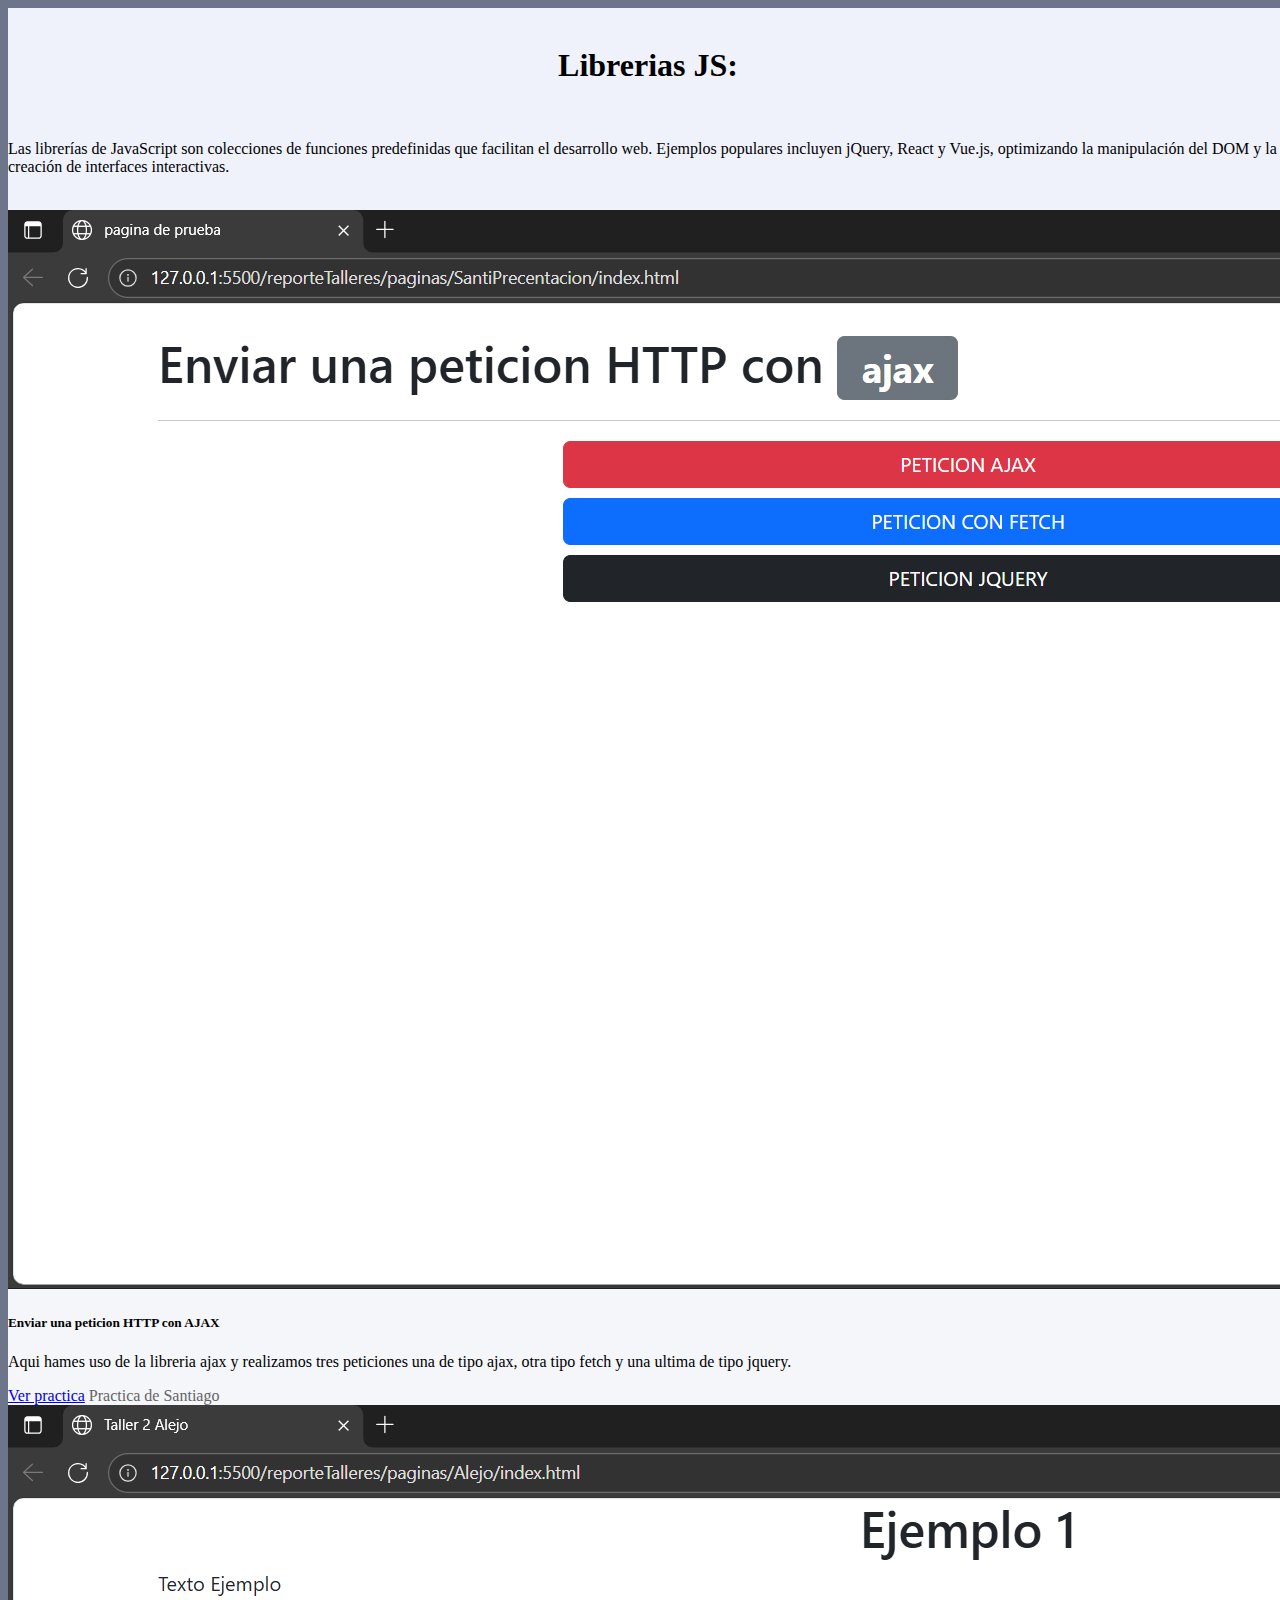
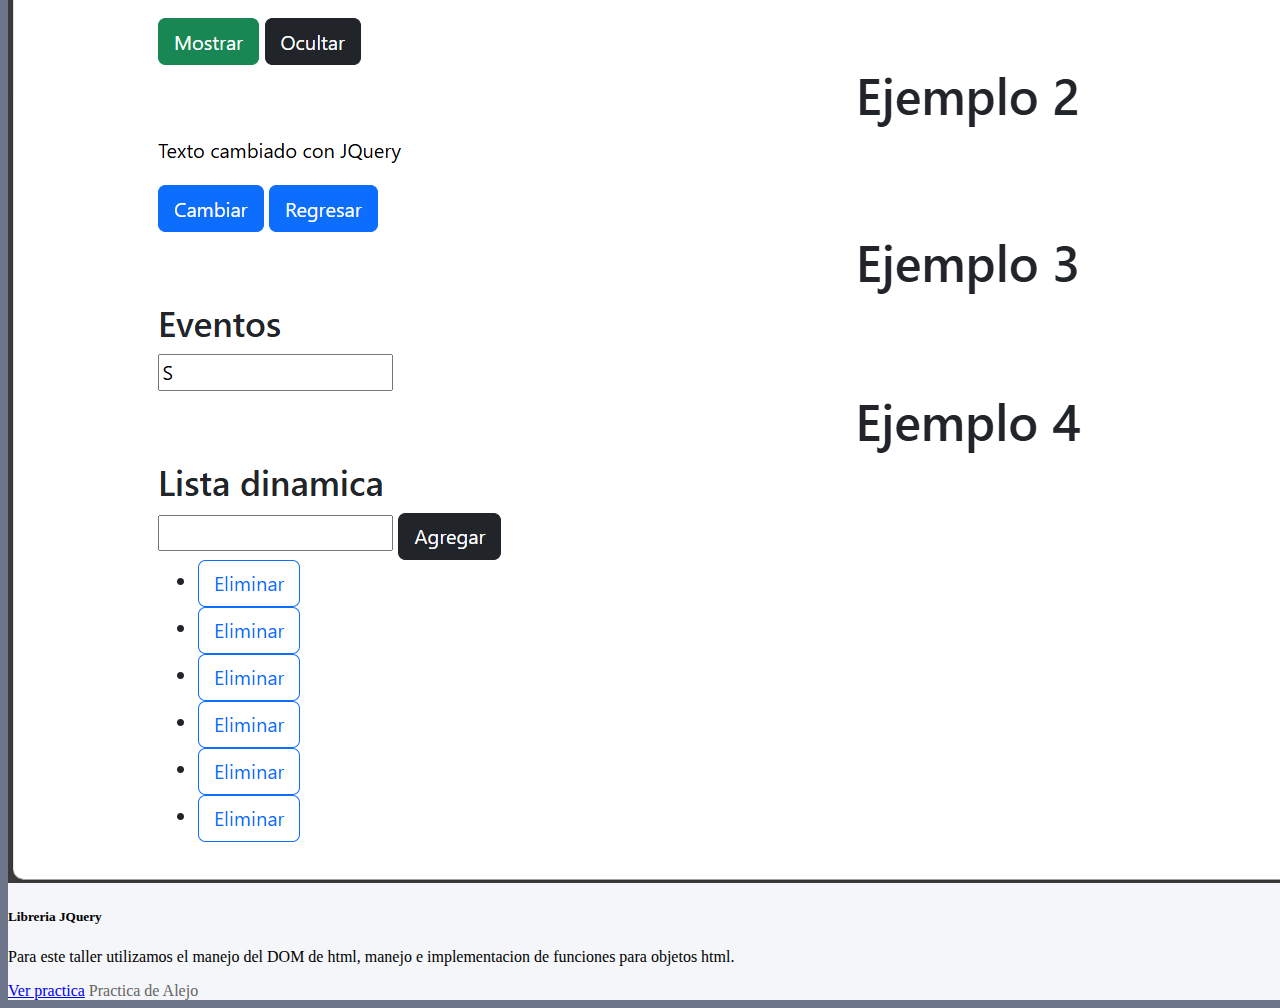
<file: index.html>
<!DOCTYPE html>
<html lang="en">

<head>
    <meta charset="UTF-8">
    <meta name="viewport" content="width=device-width, initial-scale=1.0">
    <link href="https://cdn.jsdelivr.net/npm/bootstrap@5.3.8/dist/css/bootstrap.min.css" rel="stylesheet"
        integrity="sha384-sRIl4kxILFvY47J16cr9ZwB07vP4J8+LH7qKQnuqkuIAvNWLzeN8tE5YBujZqJLB" crossorigin="anonymous">
    <script src="https://cdn.jsdelivr.net/npm/bootstrap@5.3.8/dist/js/bootstrap.bundle.min.js"
        integrity="sha384-FKyoEForCGlyvwx9Hj09JcYn3nv7wiPVlz7YYwJrWVcXK/BmnVDxM+D2scQbITxI"
        crossorigin="anonymous"></script>
    <link rel="stylesheet" href="style.css">
    <title>Ejemplos librerias JS</title>
</head>

<body>

    <div class="container contenedor0">
        <div class="introduccion">
            <br />
            <h1 style="text-align: center;">Librerias JS:</h1>
            <br />
            <p>Las librerías de JavaScript son colecciones de funciones predefinidas que facilitan el desarrollo web.
                Ejemplos populares incluyen jQuery, React y Vue.js, optimizando la manipulación del DOM y la creación de
                interfaces interactivas.</p>
            <br />
        </div>
    </div>

    <div class="container contenedor1">

        <div class="row">
            <div class="col-sm-6 ">
                <div class="card">
                    <img src="./recursos/images/santiCard.png" class="card-img-top" alt="...">
                    <div class="card-body">
                        <h5 class="card-title">Enviar una peticion HTTP con AJAX</h5>
                        <p class="card-text">Aqui hames uso de la libreria ajax y realizamos tres peticiones una de tipo
                            ajax,
                            otra tipo fetch y una ultima de tipo jquery.</p>
                        <a href="paginas/SantiPrecentacion/index.html" class="btn btn-primary">Ver practica</a>
                        <span class="nombrePresentador">Practica de Santiago</span>
                    </div>
                </div>
            </div>
            <div class="col-sm-6 ">
                <div class="card">
                    <img src="./recursos/images/alejoCard.png" class="card-img-top" alt="...">
                    <div class="card-body">
                        <h5 class="card-title">Libreria JQuery</h5>
                        <p class="card-text">Para este taller utilizamos el manejo del DOM de html, manejo e
                            implementacion de funciones para objetos html.</p>
                        <a href="paginas/Alejo/index.html" class="btn btn-primary">Ver practica</a>
                        <span class="nombrePresentador">Practica de Alejo</span>
                    </div>
                </div>
            </div>

        </div>

    </div>

</body>

</html>
</file>
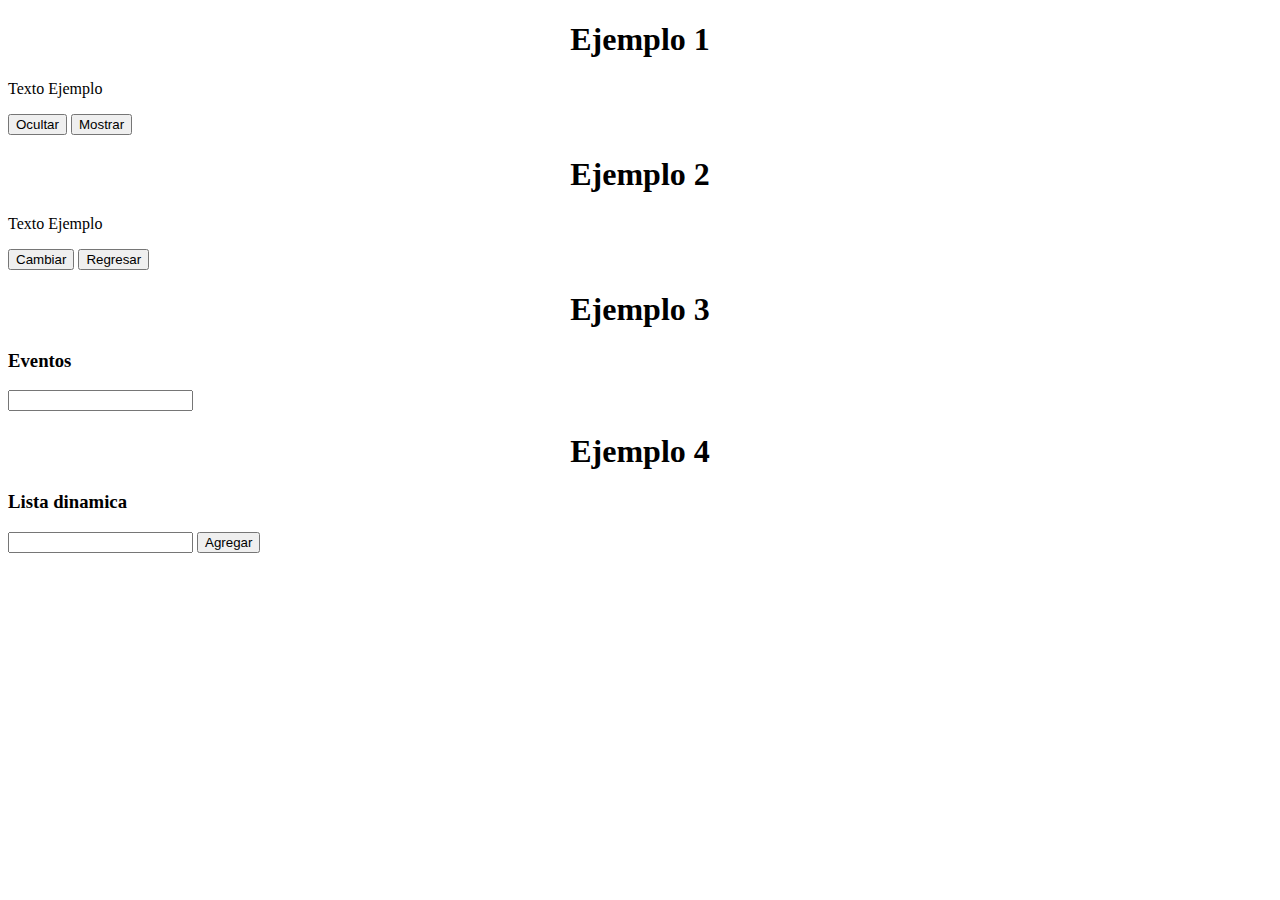
<file: paginas/Alejo/index.html>
<!DOCTYPE html>
<html lang="en">

<head>
    <meta charset="UTF-8">
    <meta name="viewport" content="width=device-width, initial-scale=1.0">
    <link href="https://cdn.jsdelivr.net/npm/bootstrap@5.3.8/dist/css/bootstrap.min.css" rel="stylesheet"
        integrity="sha384-sRIl4kxILFvY47J16cr9ZwB07vP4J8+LH7qKQnuqkuIAvNWLzeN8tE5YBujZqJLB" crossorigin="anonymous">
    <script src="https://cdn.jsdelivr.net/npm/bootstrap@5.3.8/dist/js/bootstrap.bundle.min.js"
        integrity="sha384-FKyoEForCGlyvwx9Hj09JcYn3nv7wiPVlz7YYwJrWVcXK/BmnVDxM+D2scQbITxI"
        crossorigin="anonymous"></script>
    <script src="https://ajax.googleapis.com/ajax/libs/jquery/3.7.1/jquery.min.js"></script>
    <title>Taller 2 Alejo</title>
</head>

<body>

    <div class="container">
            <h1 style="text-align: center;">Ejemplo 1</h1>
            <p id="texto1">Texto Ejemplo</p>
            <button class="btn btn-dark" id="btnOcultar" onclick="Ocultar()">Ocultar</button>
            <button class="btn btn-success" id="btnMostrar" onclick="Mostrar()">Mostrar</button>

            <h1 style="text-align: center;">Ejemplo 2</h1>
            <p id="texto2">Texto Ejemplo</p>
            <button class="btn btn-primary" id="btnCambiar" onclick="Cambiar()">Cambiar</button>
            <button class="btn btn-primary" id="btnCambiar" onclick="Regresar()">Regresar</button>

            <h1 style="text-align: center;">Ejemplo 3</h1>
            <h3 >Eventos</h3>

            <input type="text" id="inputTxt">

            <h1 style="text-align: center;">Ejemplo 4</h1>
            <h3>Lista dinamica</h3>

            <input type="text" id="inputLista">
            <button class="btn btn-dark" id="btnAgg">Agregar</button>

            <ul id="lista"></ul>
            
    </div>

    <script>
        function Mostrar() {
            $("#texto1").show();
        }

        function Ocultar() {
            $("#texto1").hide();
        }

        //Ejemplo 2: Cambiar el elemnto html
        function Cambiar() {
            $("#texto2").html("Texto cambiado con JQuery").css({ "color": "white", "background-color": "black" });

            //document.getElementById("texto2").innerHTML = "Texto cambiado con JQuery";
        }

        function Regresar() {
            $("#texto2").html("Texto cambiado con JQuery").css({ "color": "black", "background-color": "white" });
        }

        //Ejemplo 3 



        $("#inputTxt").on("keypress", function (e) {//Con este se le otrorga una funcion ligada a aun elemento
            //alert(e.which);
            alert(e.key);

        })

        //Ejemplo 4
        $("#btnAgg").on("click", function () {
            let texto = $("#inputLista").val();

            let item = $("<li>").html(texto).append("<button class='btnEliminar btn btn-outline-primary'>Eliminar</button>");

            $("#lista").append(item);
        })

        $("#lista").on("click", ".btnEliminar", function () {
            $(this).parent().remove();
        })

    </script>
</body>

</html>
</file>
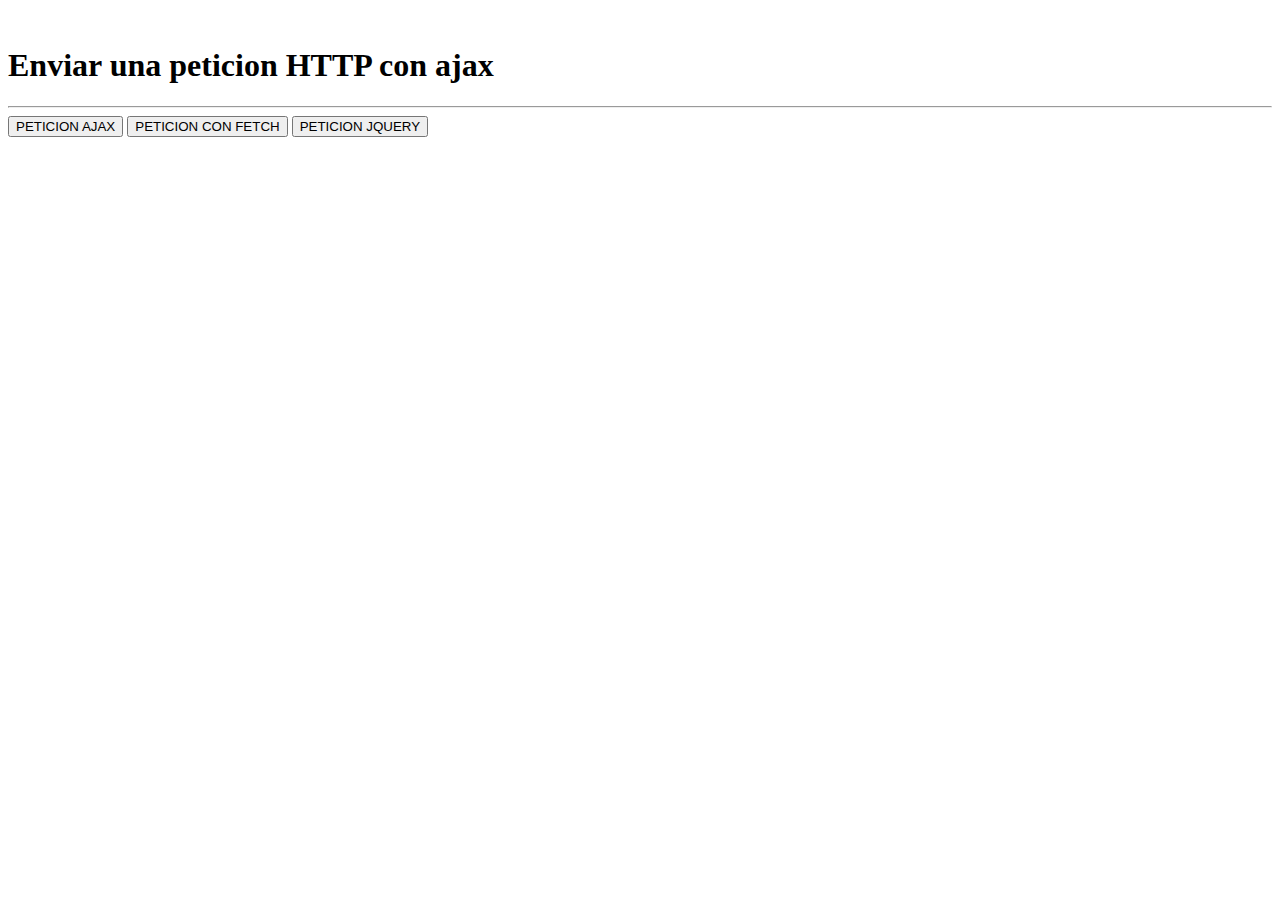
<file: paginas/SantiPrecentacion/index.html>
<!DOCTYPE html>
<html lang="en">

<head>
    <meta charset="UTF-8">
    <meta name="viewport" content="width=device-width, initial-scale=1.0">
    <link href="https://cdn.jsdelivr.net/npm/bootstrap@5.3.8/dist/css/bootstrap.min.css" rel="stylesheet"
        integrity="sha384-sRIl4kxILFvY47J16cr9ZwB07vP4J8+LH7qKQnuqkuIAvNWLzeN8tE5YBujZqJLB" crossorigin="anonymous">
    <script src="https://cdn.jsdelivr.net/npm/bootstrap@5.3.8/dist/js/bootstrap.bundle.min.js"
        integrity="sha384-FKyoEForCGlyvwx9Hj09JcYn3nv7wiPVlz7YYwJrWVcXK/BmnVDxM+D2scQbITxI"
        crossorigin="anonymous"></script>
    <script src="peticion.js"></script>
    <title>pagina de prueba</title>
</head>

<body>
    <div class="container">
        <br>
        <h1>Enviar una peticion HTTP con <span class="badge text-bg-secondary">ajax</span></h1>
        <hr>
        <div class="d-grid gap-2 col-6 mx-auto">
            <button class="btn btn-danger" type="button" onclick="mandarRequest('lamamba.html')">PETICION AJAX</button>
            <button class="btn btn-primary" type="button" onclick="mandarFetch('cosas.json')">PETICION CON FETCH</button>
            <button class="btn btn-dark" type="button" onclick="mandarResquestJQuery('lamamba.html')">PETICION JQUERY </button>
        </div>
    </div>


    <script src="https://ajax.googleapis.com/ajax/libs/jquery/3.7.1/jquery.min.js"></script>
</body>

</html>
</file>
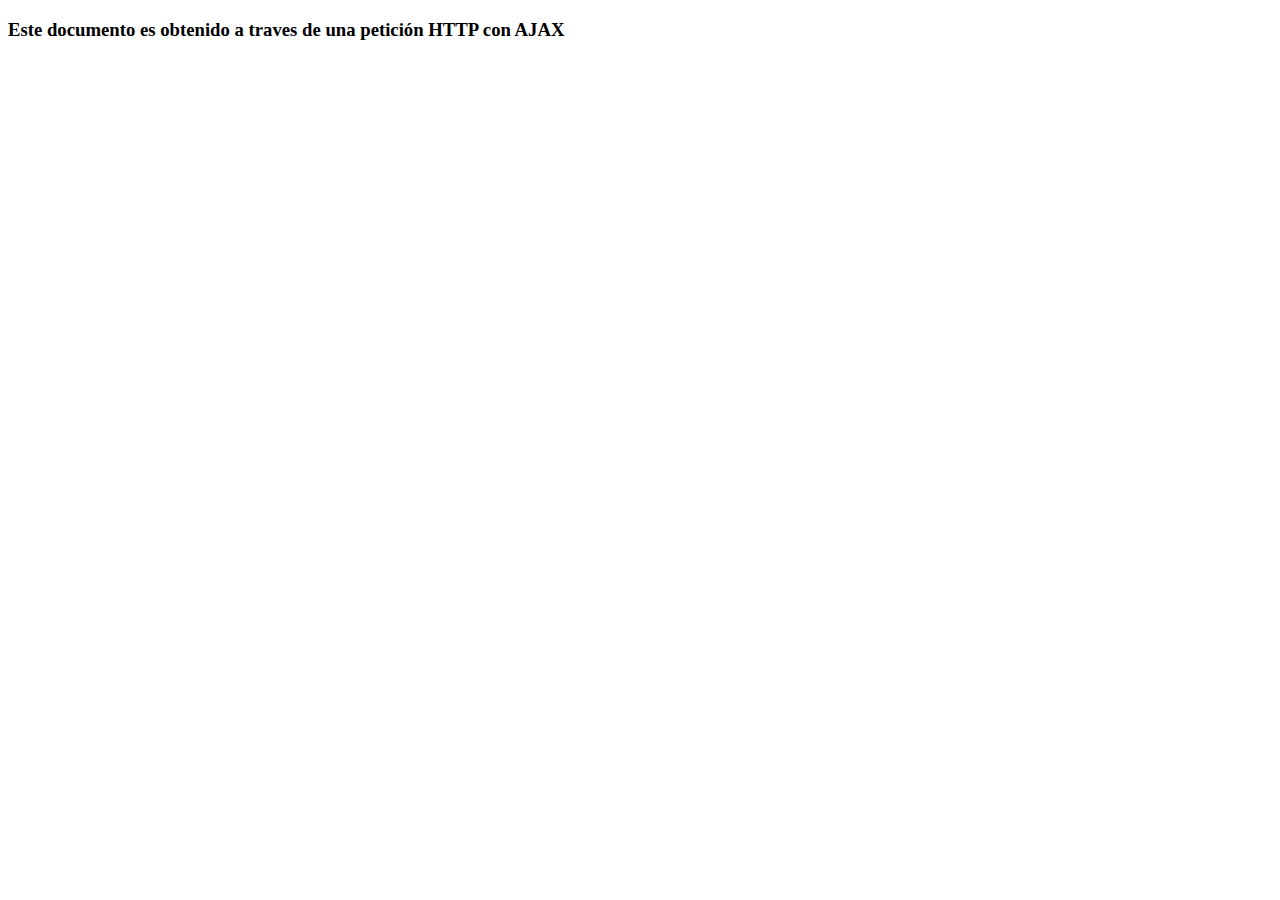
<file: paginas/SantiPrecentacion/lamamba.html>
<!DOCTYPE html>
<html lang="en">
<head>
    <meta charset="UTF-8">
    <meta name="viewport" content="width=device-width, initial-scale=1.0">
    <title>Documento secreto</title>
</head>
<body>
    <h3>Este documento es obtenido a traves de una petición HTTP con AJAX</h3>
</body>
</html>
</file>
<file: style.css>
body{
    background-color: rgb(109, 117, 139);
    width: 100%;
    height: 100%;
}

.topimagecard{
    align-items: center;
    text-align: center;
}

.card{
    background-color: rgb(244, 246, 250);
}

.contenedor0{
    background-color: rgb(239, 242, 251);

}

.contenedor1{
    background-color: rgb(239, 242, 251);
}

.nombrePresentador{
    color: rgb(100, 100, 100);
}
</file>
